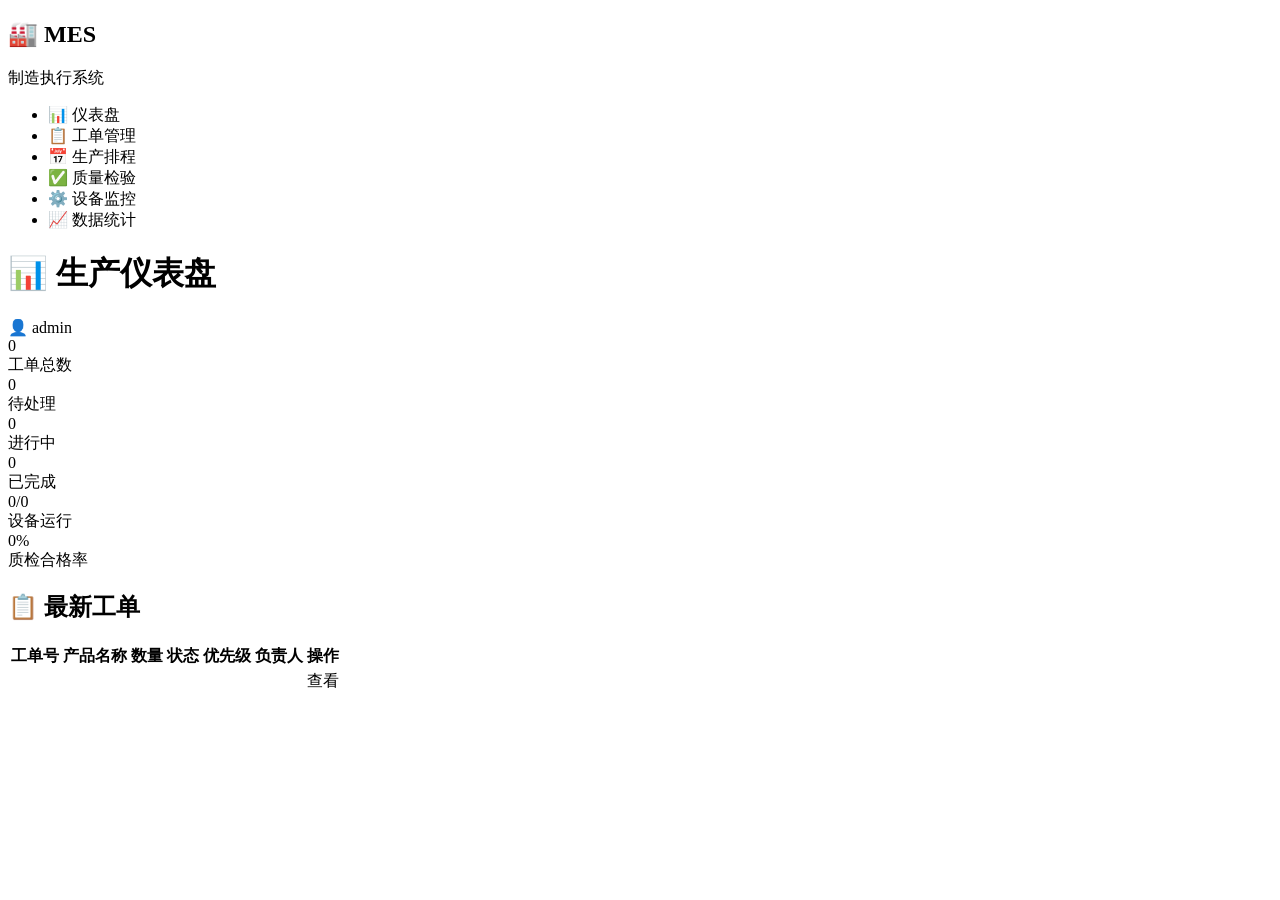
<file: src/main/resources/templates/index.html>
<!DOCTYPE html>
<html xmlns:th="http://www.thymeleaf.org" lang="zh-CN">
<head>
    <meta charset="UTF-8"/>
    <meta name="viewport" content="width=device-width, initial-scale=1.0"/>
    <title>MES 仪表盘</title>
    <link rel="stylesheet" th:href="@{/css/style.css}"/>
</head>
<body>
    <nav class="sidebar">
        <div class="sidebar-header">
            <h2>🏭 MES</h2>
            <p>制造执行系统</p>
        </div>
        <ul class="nav-menu">
            <li><a th:href="@{/}" class="active">📊 仪表盘</a></li>
            <li><a th:href="@{/workorders}">📋 工单管理</a></li>
            <li><a th:href="@{/schedule}">📅 生产排程</a></li>
            <li><a th:href="@{/quality}">✅ 质量检验</a></li>
            <li><a th:href="@{/equipment}">⚙️ 设备监控</a></li>
            <li><a th:href="@{/dashboard/overview}">📈 数据统计</a></li>
        </ul>
    </nav>
    <main class="main-content">
        <header class="top-bar">
            <h1>📊 生产仪表盘</h1>
            <div class="user-info"><span>👤 admin</span></div>
        </header>
        <div class="content">
            <div class="stats-grid">
                <div class="stat-card stat-blue">
                    <div class="stat-value" th:text="${totalOrders}">0</div>
                    <div class="stat-label">工单总数</div>
                </div>
                <div class="stat-card stat-yellow">
                    <div class="stat-value" th:text="${pendingOrders}">0</div>
                    <div class="stat-label">待处理</div>
                </div>
                <div class="stat-card stat-orange">
                    <div class="stat-value" th:text="${inProgressOrders}">0</div>
                    <div class="stat-label">进行中</div>
                </div>
                <div class="stat-card stat-green">
                    <div class="stat-value" th:text="${completedOrders}">0</div>
                    <div class="stat-label">已完成</div>
                </div>
                <div class="stat-card stat-blue">
                    <div class="stat-value" th:text="${runningEquipment} + '/' + ${totalEquipment}">0/0</div>
                    <div class="stat-label">设备运行</div>
                </div>
                <div class="stat-card stat-purple">
                    <div class="stat-value" th:text="${passRate} + '%'">0%</div>
                    <div class="stat-label">质检合格率</div>
                </div>
            </div>

            <div class="section">
                <h2>📋 最新工单</h2>
                <table class="data-table">
                    <thead>
                        <tr>
                            <th>工单号</th>
                            <th>产品名称</th>
                            <th>数量</th>
                            <th>状态</th>
                            <th>优先级</th>
                            <th>负责人</th>
                            <th>操作</th>
                        </tr>
                    </thead>
                    <tbody>
                        <tr th:each="order : ${recentOrders}">
                            <td th:text="${order.orderNo}"></td>
                            <td th:text="${order.productName}"></td>
                            <td th:text="${order.quantity}"></td>
                            <td><span class="badge" th:classappend="${order.status.name() == 'COMPLETED'} ? 'badge-green' : (${order.status.name() == 'IN_PROGRESS'} ? 'badge-blue' : (${order.status.name() == 'PENDING'} ? 'badge-yellow' : 'badge-red'))" th:text="${order.status}"></span></td>
                            <td><span class="badge" th:classappend="${order.priority.name() == 'HIGH' || order.priority.name() == 'URGENT'} ? 'badge-red' : (${order.priority.name() == 'MEDIUM'} ? 'badge-yellow' : 'badge-green')" th:text="${order.priority}"></span></td>
                            <td th:text="${order.assignedTo}"></td>
                            <td><a th:href="@{/workorders/{id}(id=${order.id})}" class="btn btn-sm">查看</a></td>
                        </tr>
                    </tbody>
                </table>
            </div>
        </div>
    </main>
</body>
</html>
</file>
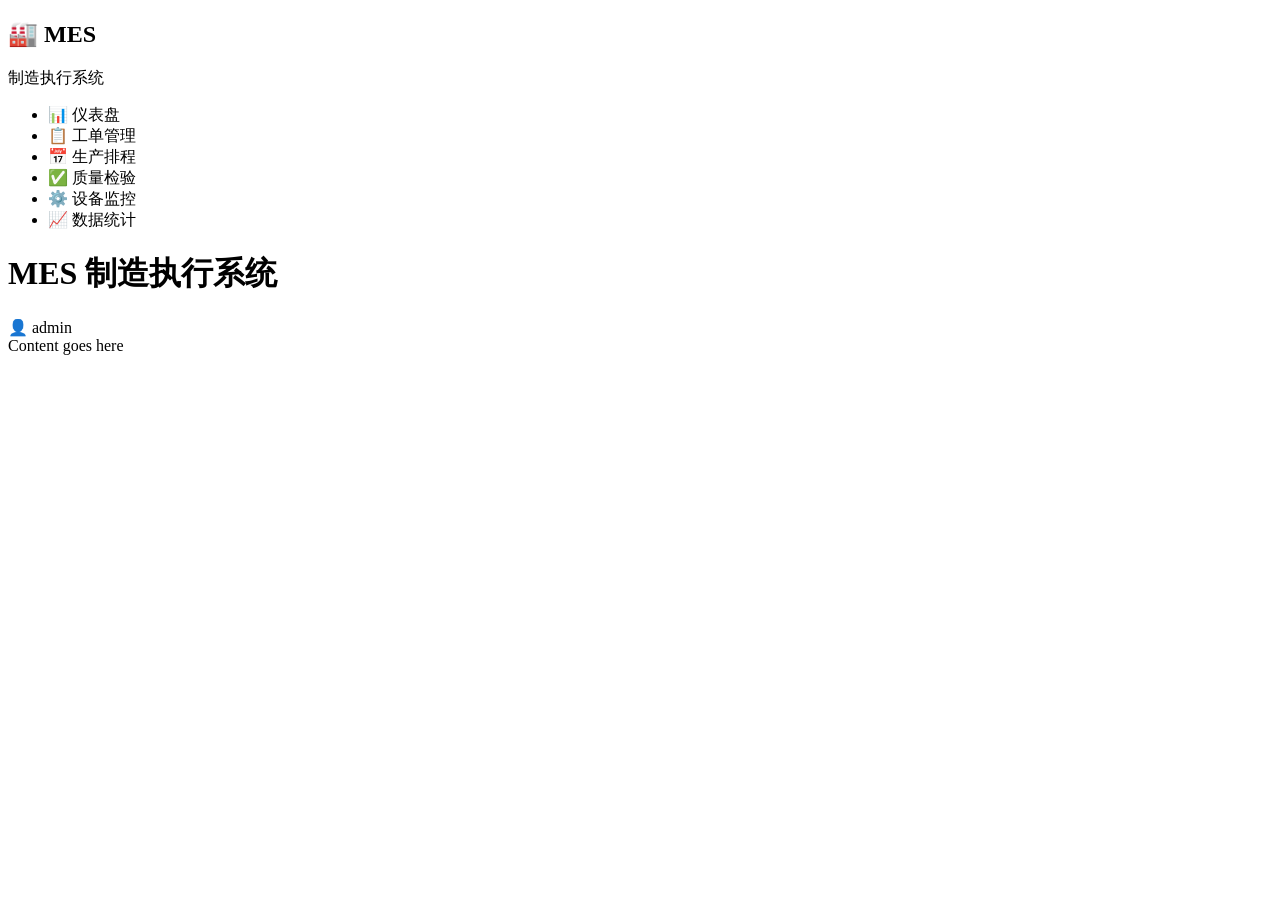
<file: src/main/resources/templates/layout.html>
<!DOCTYPE html>
<html xmlns:th="http://www.thymeleaf.org" lang="zh-CN">
<head>
    <meta charset="UTF-8"/>
    <meta name="viewport" content="width=device-width, initial-scale=1.0"/>
    <title th:replace="${title} ?: 'MES 制造执行系统'">MES 制造执行系统</title>
    <link rel="stylesheet" th:href="@{/css/style.css}"/>
</head>
<body>
    <nav class="sidebar">
        <div class="sidebar-header">
            <h2>🏭 MES</h2>
            <p>制造执行系统</p>
        </div>
        <ul class="nav-menu">
            <li><a th:href="@{/}" th:classappend="${#strings.equals(currentPage, 'home')} ? 'active' : ''">📊 仪表盘</a></li>
            <li><a th:href="@{/workorders}" th:classappend="${#strings.equals(currentPage, 'workorders')} ? 'active' : ''">📋 工单管理</a></li>
            <li><a th:href="@{/schedule}" th:classappend="${#strings.equals(currentPage, 'schedule')} ? 'active' : ''">📅 生产排程</a></li>
            <li><a th:href="@{/quality}" th:classappend="${#strings.equals(currentPage, 'quality')} ? 'active' : ''">✅ 质量检验</a></li>
            <li><a th:href="@{/equipment}" th:classappend="${#strings.equals(currentPage, 'equipment')} ? 'active' : ''">⚙️ 设备监控</a></li>
            <li><a th:href="@{/dashboard/overview}" th:classappend="${#strings.equals(currentPage, 'dashboard')} ? 'active' : ''">📈 数据统计</a></li>
        </ul>
    </nav>
    <main class="main-content">
        <header class="top-bar">
            <h1 th:text="${title} ?: 'MES 制造执行系统'">MES 制造执行系统</h1>
            <div class="user-info">
                <span>👤 admin</span>
            </div>
        </header>
        <div class="content" th:replace="${content} ?: ~{}">
            Content goes here
        </div>
    </main>
</body>
</html>
</file>
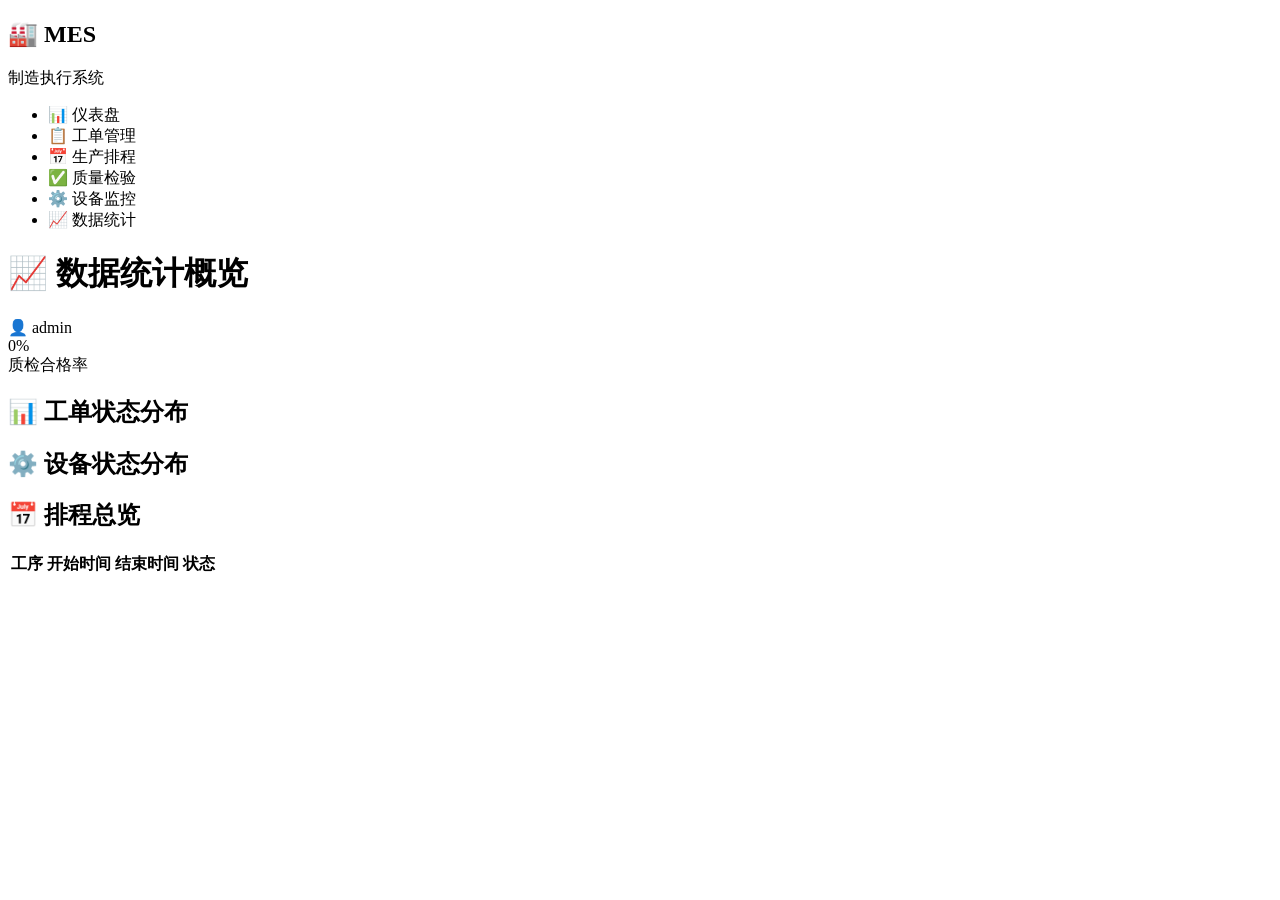
<file: src/main/resources/templates/dashboard/overview.html>
<!doctype html>
<html xmlns:th="http://www.thymeleaf.org" lang="zh-CN">
  <head>
    <meta charset="UTF-8" />
    <meta name="viewport" content="width=device-width, initial-scale=1.0" />
    <title>数据统计 - MES</title>
    <link rel="stylesheet" th:href="@{/css/style.css}" />
  </head>
  <body>
    <nav class="sidebar">
      <div class="sidebar-header">
        <h2>🏭 MES</h2>
        <p>制造执行系统</p>
      </div>
      <ul class="nav-menu">
        <li><a th:href="@{/}">📊 仪表盘</a></li>
        <li><a th:href="@{/workorders}">📋 工单管理</a></li>
        <li><a th:href="@{/schedule}">📅 生产排程</a></li>
        <li><a th:href="@{/quality}">✅ 质量检验</a></li>
        <li><a th:href="@{/equipment}">⚙️ 设备监控</a></li>
        <li>
          <a th:href="@{/dashboard/overview}" class="active">📈 数据统计</a>
        </li>
      </ul>
    </nav>
    <main class="main-content">
      <header class="top-bar">
        <h1>📈 数据统计概览</h1>
        <div class="user-info"><span>👤 admin</span></div>
      </header>
      <div class="content">
        <div class="stats-grid">
          <div class="stat-card stat-blue">
            <div class="stat-value" th:text="${passRate} + '%'">0%</div>
            <div class="stat-label">质检合格率</div>
          </div>
        </div>

        <div class="section">
          <h2>📊 工单状态分布</h2>
          <div class="chart-container">
            <div class="bar-chart">
              <div th:each="entry : ${orderStats}" class="bar-item">
                <div class="bar-label" th:text="${entry.key}"></div>
                <div class="bar-track">
                  <div
                    class="bar-fill"
                    th:style="'width: ' + ${entry.value * 10} + '%'"
                  >
                    <span class="bar-value" th:text="${entry.value}"></span>
                  </div>
                </div>
              </div>
            </div>
          </div>
        </div>

        <div class="section">
          <h2>⚙️ 设备状态分布</h2>
          <div class="chart-container">
            <div class="bar-chart">
              <div th:each="entry : ${equipStats}" class="bar-item">
                <div class="bar-label" th:text="${entry.key}"></div>
                <div class="bar-track">
                  <div
                    class="bar-fill bar-fill-blue"
                    th:style="'width: ' + ${entry.value * 20} + '%'"
                  >
                    <span class="bar-value" th:text="${entry.value}"></span>
                  </div>
                </div>
              </div>
            </div>
          </div>
        </div>

        <div class="section">
          <h2>📅 排程总览</h2>
          <table class="data-table">
            <thead>
              <tr>
                <th>工序</th>
                <th>开始时间</th>
                <th>结束时间</th>
                <th>状态</th>
              </tr>
            </thead>
            <tbody>
              <tr th:each="s : ${schedules}">
                <td th:text="${s.processName}"></td>
                <td
                  th:text="${#temporals.format(s.startTime, 'yyyy-MM-dd HH:mm')}"
                ></td>
                <td
                  th:text="${#temporals.format(s.endTime, 'yyyy-MM-dd HH:mm')}"
                ></td>
                <td>
                  <span
                    class="badge"
                    th:classappend="${s.status.name() == 'COMPLETED'} ? 'badge-green' : (${s.status.name() == 'IN_PROGRESS'} ? 'badge-blue' : 'badge-yellow')"
                    th:text="${s.status}"
                  ></span>
                </td>
              </tr>
            </tbody>
          </table>
        </div>
      </div>
    </main>
  </body>
</html>
</file>
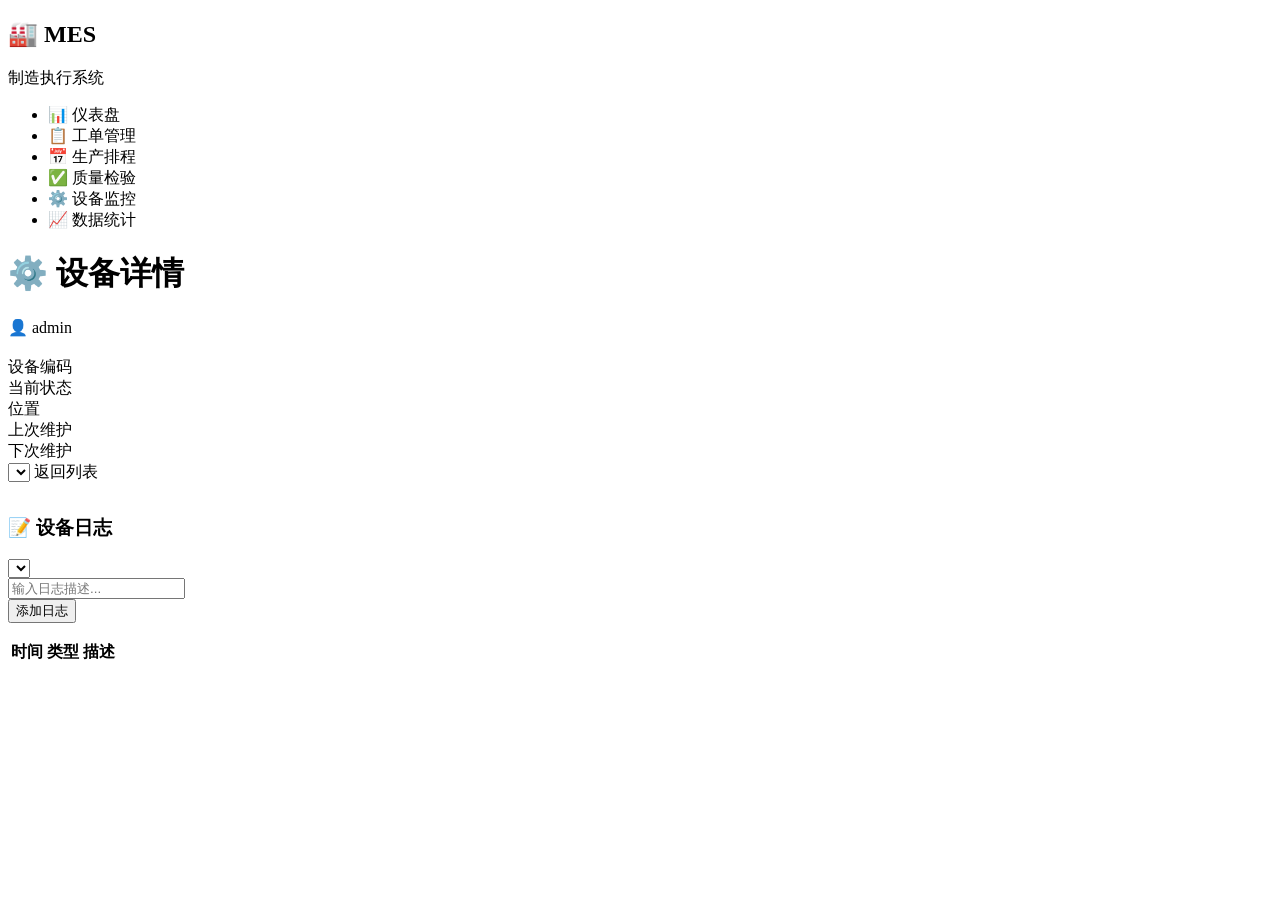
<file: src/main/resources/templates/equipment/detail.html>
<!doctype html>
<html xmlns:th="http://www.thymeleaf.org" lang="zh-CN">
  <head>
    <meta charset="UTF-8" />
    <meta name="viewport" content="width=device-width, initial-scale=1.0" />
    <title>设备详情 - MES</title>
    <link rel="stylesheet" th:href="@{/css/style.css}" />
  </head>
  <body>
    <nav class="sidebar">
      <div class="sidebar-header">
        <h2>🏭 MES</h2>
        <p>制造执行系统</p>
      </div>
      <ul class="nav-menu">
        <li><a th:href="@{/}">📊 仪表盘</a></li>
        <li><a th:href="@{/workorders}">📋 工单管理</a></li>
        <li><a th:href="@{/schedule}">📅 生产排程</a></li>
        <li><a th:href="@{/quality}">✅ 质量检验</a></li>
        <li><a th:href="@{/equipment}" class="active">⚙️ 设备监控</a></li>
        <li><a th:href="@{/dashboard/overview}">📈 数据统计</a></li>
      </ul>
    </nav>
    <main class="main-content">
      <header class="top-bar">
        <h1>⚙️ 设备详情</h1>
        <div class="user-info"><span>👤 admin</span></div>
      </header>
      <div class="content">
        <div class="detail-card">
          <h2 th:text="${equipment.name}"></h2>
          <div class="detail-grid">
            <div class="detail-item">
              <label>设备编码</label>
              <span th:text="${equipment.code}"></span>
            </div>
            <div class="detail-item">
              <label>当前状态</label>
              <span
                class="badge"
                th:classappend="${equipment.status.name() == 'RUNNING'} ? 'badge-green' : (${equipment.status.name() == 'MAINTENANCE'} ? 'badge-orange' : 'badge-yellow')"
                th:text="${equipment.status}"
              ></span>
            </div>
            <div class="detail-item">
              <label>位置</label>
              <span th:text="${equipment.location}"></span>
            </div>
            <div class="detail-item">
              <label>上次维护</label>
              <span th:text="${equipment.lastMaintenance}"></span>
            </div>
            <div class="detail-item">
              <label>下次维护</label>
              <span th:text="${equipment.nextMaintenance}"></span>
            </div>
          </div>
          <div class="action-bar">
            <form
              th:action="@{/equipment/{id}/status(id=${equipment.id})}"
              method="post"
              style="display: inline"
            >
              <select name="status" onchange="this.form.submit()">
                <option
                  th:each="s : ${T(com.mes.model.Equipment).Status.values()}"
                  th:value="${s}"
                  th:text="${s}"
                  th:selected="${s == equipment.status}"
                ></option>
              </select>
            </form>
            <a th:href="@{/equipment}" class="btn">返回列表</a>
          </div>
        </div>

        <div class="section" style="margin-top: 2rem">
          <h3>📝 设备日志</h3>
          <div class="form-card" style="margin-bottom: 1rem">
            <form
              th:action="@{/equipment/{id}/log(id=${equipment.id})}"
              method="post"
            >
              <div class="form-row">
                <div class="form-group">
                  <select name="logType">
                    <option
                      th:each="lt : ${logTypes}"
                      th:value="${lt}"
                      th:text="${lt}"
                    ></option>
                  </select>
                </div>
                <div class="form-group" style="flex: 1">
                  <input
                    type="text"
                    name="description"
                    placeholder="输入日志描述..."
                    required="required"
                  />
                </div>
                <button type="submit" class="btn btn-success">添加日志</button>
              </div>
            </form>
          </div>
          <table class="data-table">
            <thead>
              <tr>
                <th>时间</th>
                <th>类型</th>
                <th>描述</th>
              </tr>
            </thead>
            <tbody>
              <tr th:each="log : ${logs}">
                <td
                  th:text="${#temporals.format(log.recordedAt, 'yyyy-MM-dd HH:mm')}"
                ></td>
                <td>
                  <span
                    class="badge"
                    th:classappend="${log.logType.name() == 'FAULT'} ? 'badge-red' : (${log.logType.name() == 'MAINTENANCE'} ? 'badge-orange' : 'badge-blue')"
                    th:text="${log.logType}"
                  ></span>
                </td>
                <td th:text="${log.description}"></td>
              </tr>
            </tbody>
          </table>
        </div>
      </div>
    </main>
  </body>
</html>
</file>
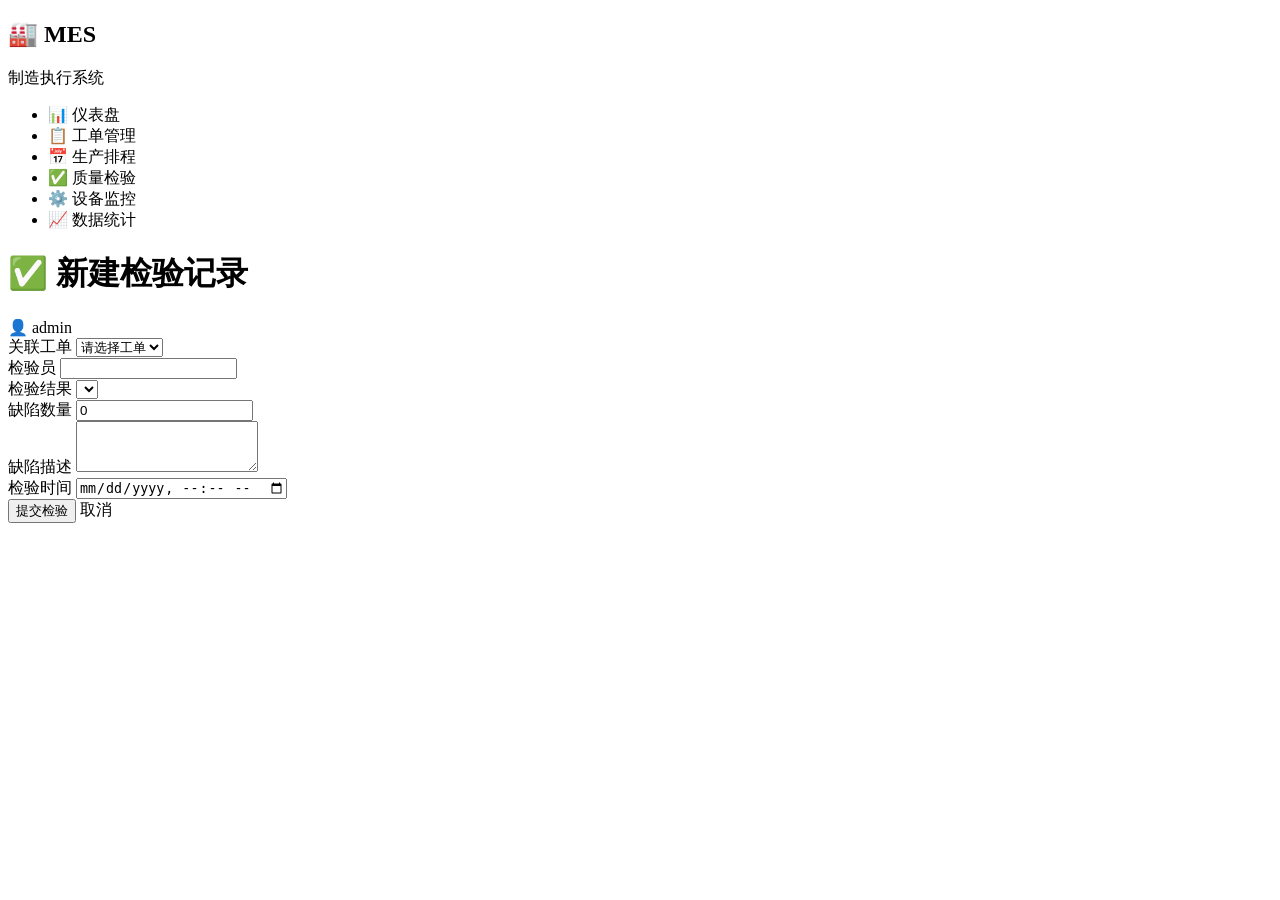
<file: src/main/resources/templates/quality/create.html>
<!doctype html>
<html xmlns:th="http://www.thymeleaf.org" lang="zh-CN">
  <head>
    <meta charset="UTF-8" />
    <meta name="viewport" content="width=device-width, initial-scale=1.0" />
    <title>新建检验 - MES</title>
    <link rel="stylesheet" th:href="@{/css/style.css}" />
  </head>
  <body>
    <nav class="sidebar">
      <div class="sidebar-header">
        <h2>🏭 MES</h2>
        <p>制造执行系统</p>
      </div>
      <ul class="nav-menu">
        <li><a th:href="@{/}">📊 仪表盘</a></li>
        <li><a th:href="@{/workorders}">📋 工单管理</a></li>
        <li><a th:href="@{/schedule}">📅 生产排程</a></li>
        <li><a th:href="@{/quality}" class="active">✅ 质量检验</a></li>
        <li><a th:href="@{/equipment}">⚙️ 设备监控</a></li>
        <li><a th:href="@{/dashboard/overview}">📈 数据统计</a></li>
      </ul>
    </nav>
    <main class="main-content">
      <header class="top-bar">
        <h1>✅ 新建检验记录</h1>
        <div class="user-info"><span>👤 admin</span></div>
      </header>
      <div class="content">
        <div class="form-card">
          <form th:action="@{/quality}" method="post">
            <div class="form-group">
              <label>关联工单</label>
              <select name="orderId" required="required">
                <option value="">请选择工单</option>
                <option
                  th:each="wo : ${workOrders}"
                  th:value="${wo.id}"
                  th:text="${wo.orderNo + ' - ' + wo.productName}"
                ></option>
              </select>
            </div>
            <div class="form-group">
              <label>检验员</label>
              <input type="text" name="inspector" required="required" />
            </div>
            <div class="form-group">
              <label>检验结果</label>
              <select name="result">
                <option
                  th:each="r : ${results}"
                  th:value="${r}"
                  th:text="${r}"
                ></option>
              </select>
            </div>
            <div class="form-group">
              <label>缺陷数量</label>
              <input type="number" name="defectCount" value="0" min="0" />
            </div>
            <div class="form-group">
              <label>缺陷描述</label>
              <textarea name="defectDescription" rows="3"></textarea>
            </div>
            <div class="form-group">
              <label>检验时间</label>
              <input
                type="datetime-local"
                name="inspectionTime"
                required="required"
              />
            </div>
            <div class="form-actions">
              <button type="submit" class="btn btn-success">提交检验</button>
              <a th:href="@{/quality}" class="btn">取消</a>
            </div>
          </form>
        </div>
      </div>
    </main>
  </body>
</html>
</file>
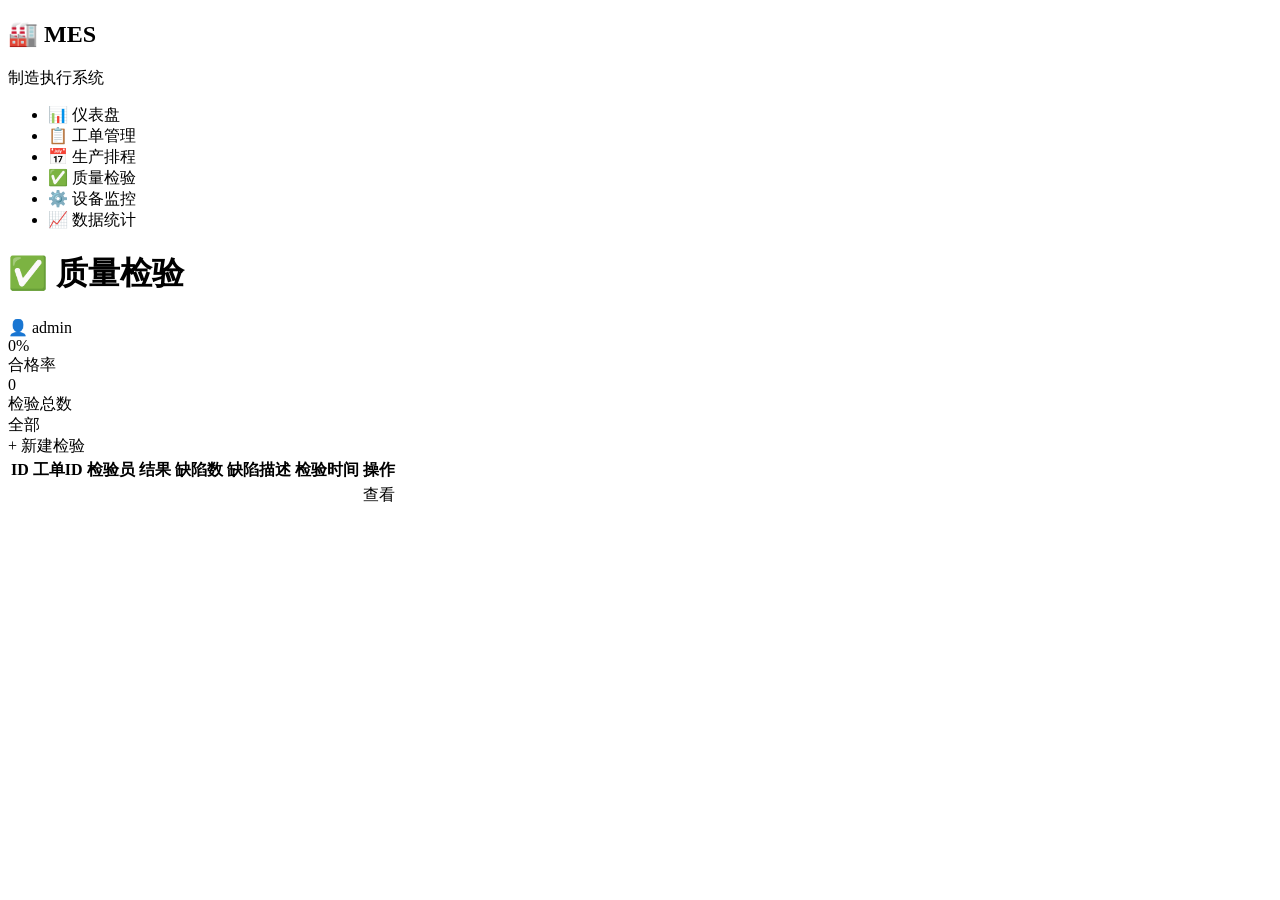
<file: src/main/resources/templates/quality/list.html>
<!doctype html>
<html xmlns:th="http://www.thymeleaf.org" lang="zh-CN">
  <head>
    <meta charset="UTF-8" />
    <meta name="viewport" content="width=device-width, initial-scale=1.0" />
    <title>质量检验 - MES</title>
    <link rel="stylesheet" th:href="@{/css/style.css}" />
  </head>
  <body>
    <nav class="sidebar">
      <div class="sidebar-header">
        <h2>🏭 MES</h2>
        <p>制造执行系统</p>
      </div>
      <ul class="nav-menu">
        <li><a th:href="@{/}">📊 仪表盘</a></li>
        <li><a th:href="@{/workorders}">📋 工单管理</a></li>
        <li><a th:href="@{/schedule}">📅 生产排程</a></li>
        <li><a th:href="@{/quality}" class="active">✅ 质量检验</a></li>
        <li><a th:href="@{/equipment}">⚙️ 设备监控</a></li>
        <li><a th:href="@{/dashboard/overview}">📈 数据统计</a></li>
      </ul>
    </nav>
    <main class="main-content">
      <header class="top-bar">
        <h1>✅ 质量检验</h1>
        <div class="user-info"><span>👤 admin</span></div>
      </header>
      <div class="content">
        <div class="stats-grid">
          <div class="stat-card stat-purple">
            <div class="stat-value" th:text="${passRate} + '%'">0%</div>
            <div class="stat-label">合格率</div>
          </div>
          <div class="stat-card stat-blue">
            <div class="stat-value" th:text="${totalInspections}">0</div>
            <div class="stat-label">检验总数</div>
          </div>
        </div>

        <div class="toolbar">
          <div class="filter-group">
            <a
              th:href="@{/quality}"
              class="btn"
              th:classappend="${currentResult == null} ? 'btn-primary' : ''"
              >全部</a
            >
            <a
              th:each="r : ${results}"
              th:href="@{/quality(result=${r})}"
              class="btn"
              th:classappend="${currentResult == r} ? 'btn-primary' : ''"
              th:text="${r}"
            ></a>
          </div>
          <a th:href="@{/quality/create}" class="btn btn-success">+ 新建检验</a>
        </div>

        <div
          th:if="${message}"
          class="alert alert-success"
          th:text="${message}"
        ></div>

        <table class="data-table">
          <thead>
            <tr>
              <th>ID</th>
              <th>工单ID</th>
              <th>检验员</th>
              <th>结果</th>
              <th>缺陷数</th>
              <th>缺陷描述</th>
              <th>检验时间</th>
              <th>操作</th>
            </tr>
          </thead>
          <tbody>
            <tr th:each="qi : ${inspections}">
              <td th:text="${qi.id}"></td>
              <td th:text="${qi.orderId}"></td>
              <td th:text="${qi.inspector}"></td>
              <td>
                <span
                  class="badge"
                  th:classappend="${qi.result.name() == 'PASS'} ? 'badge-green' : (${qi.result.name() == 'FAIL'} ? 'badge-red' : 'badge-yellow')"
                  th:text="${qi.result}"
                ></span>
              </td>
              <td th:text="${qi.defectCount}"></td>
              <td th:text="${qi.defectDescription} ?: '-'"></td>
              <td
                th:text="${#temporals.format(qi.inspectionTime, 'yyyy-MM-dd HH:mm')}"
              ></td>
              <td>
                <a th:href="@{/quality/{id}(id=${qi.id})}" class="btn btn-sm"
                  >查看</a
                >
              </td>
            </tr>
          </tbody>
        </table>
      </div>
    </main>
  </body>
</html>
</file>
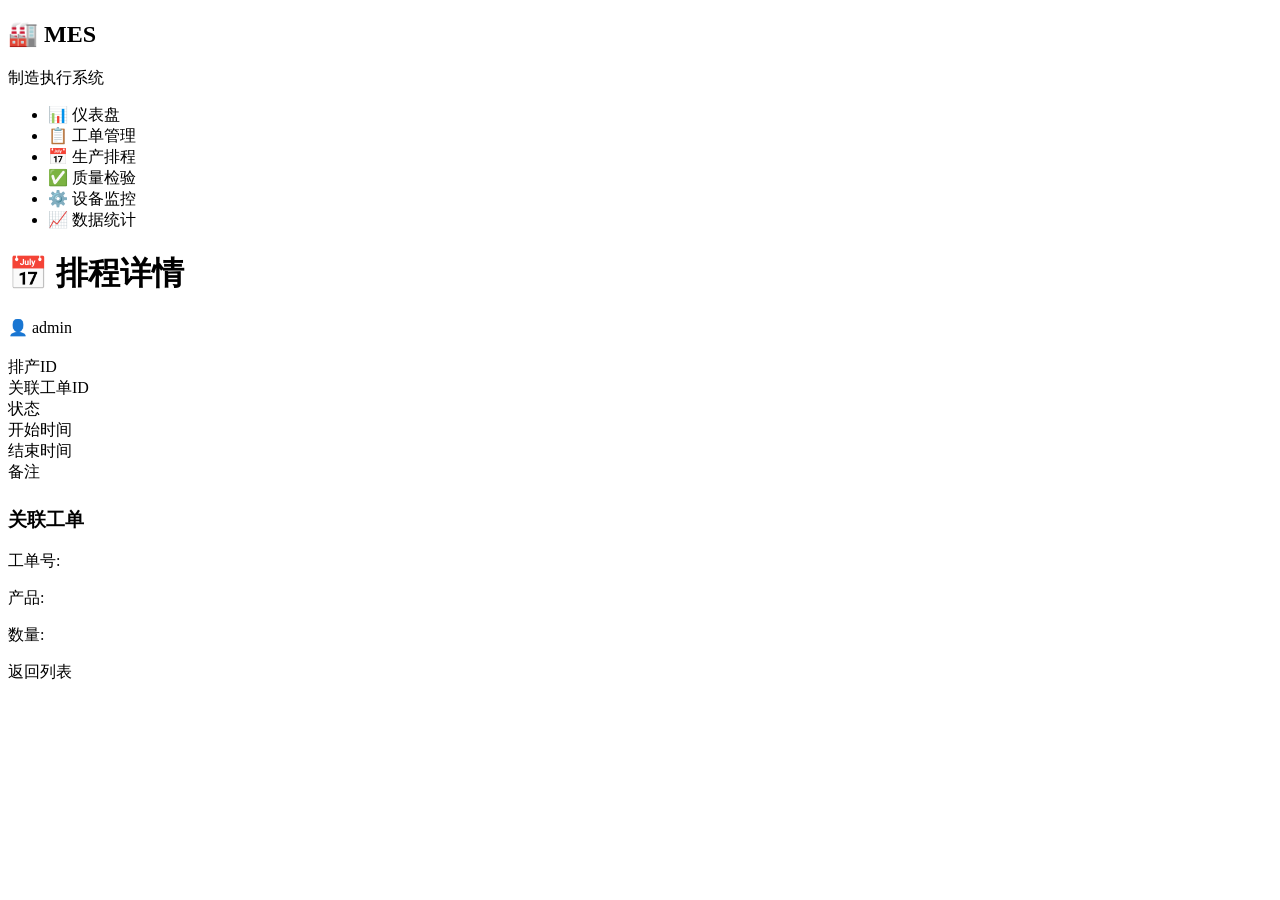
<file: src/main/resources/templates/schedule/detail.html>
<!doctype html>
<html xmlns:th="http://www.thymeleaf.org" lang="zh-CN">
  <head>
    <meta charset="UTF-8" />
    <meta name="viewport" content="width=device-width, initial-scale=1.0" />
    <title>排程详情 - MES</title>
    <link rel="stylesheet" th:href="@{/css/style.css}" />
  </head>
  <body>
    <nav class="sidebar">
      <div class="sidebar-header">
        <h2>🏭 MES</h2>
        <p>制造执行系统</p>
      </div>
      <ul class="nav-menu">
        <li><a th:href="@{/}">📊 仪表盘</a></li>
        <li><a th:href="@{/workorders}">📋 工单管理</a></li>
        <li><a th:href="@{/schedule}" class="active">📅 生产排程</a></li>
        <li><a th:href="@{/quality}">✅ 质量检验</a></li>
        <li><a th:href="@{/equipment}">⚙️ 设备监控</a></li>
        <li><a th:href="@{/dashboard/overview}">📈 数据统计</a></li>
      </ul>
    </nav>
    <main class="main-content">
      <header class="top-bar">
        <h1>📅 排程详情</h1>
        <div class="user-info"><span>👤 admin</span></div>
      </header>
      <div class="content">
        <div class="detail-card">
          <h2 th:text="${schedule.processName}"></h2>
          <div class="detail-grid">
            <div class="detail-item">
              <label>排产ID</label>
              <span th:text="${schedule.id}"></span>
            </div>
            <div class="detail-item">
              <label>关联工单ID</label>
              <span th:text="${schedule.orderId}"></span>
            </div>
            <div class="detail-item">
              <label>状态</label>
              <span
                class="badge"
                th:classappend="${schedule.status.name() == 'COMPLETED'} ? 'badge-green' : (${schedule.status.name() == 'IN_PROGRESS'} ? 'badge-blue' : 'badge-yellow')"
                th:text="${schedule.status}"
              ></span>
            </div>
            <div class="detail-item">
              <label>开始时间</label>
              <span
                th:text="${#temporals.format(schedule.startTime, 'yyyy-MM-dd HH:mm')}"
              ></span>
            </div>
            <div class="detail-item">
              <label>结束时间</label>
              <span
                th:text="${#temporals.format(schedule.endTime, 'yyyy-MM-dd HH:mm')}"
              ></span>
            </div>
            <div class="detail-item">
              <label>备注</label>
              <span
                th:text="${schedule.remarks != null} ? ${schedule.remarks} : '-'"
              ></span>
            </div>
          </div>
          <div th:if="${workOrder}" class="section" style="margin-top: 1.5rem">
            <h3>关联工单</h3>
            <p>工单号: <span th:text="${workOrder.orderNo}"></span></p>
            <p>产品: <span th:text="${workOrder.productName}"></span></p>
            <p>数量: <span th:text="${workOrder.quantity}"></span></p>
          </div>
          <div class="action-bar">
            <a th:href="@{/schedule}" class="btn">返回列表</a>
          </div>
        </div>
      </div>
    </main>
  </body>
</html>
</file>
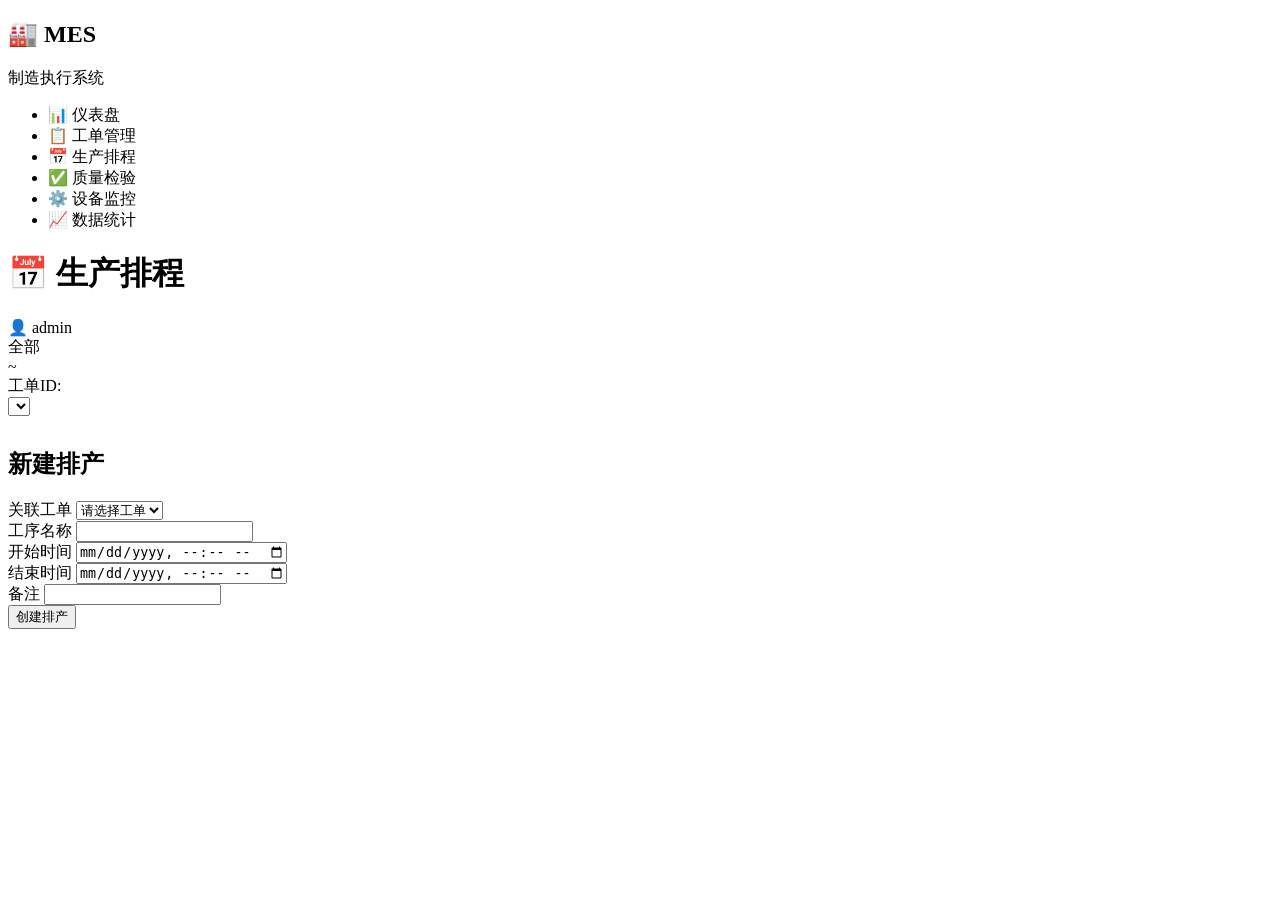
<file: src/main/resources/templates/schedule/list.html>
<!doctype html>
<html xmlns:th="http://www.thymeleaf.org" lang="zh-CN">
  <head>
    <meta charset="UTF-8" />
    <meta name="viewport" content="width=device-width, initial-scale=1.0" />
    <title>生产排程 - MES</title>
    <link rel="stylesheet" th:href="@{/css/style.css}" />
  </head>
  <body>
    <nav class="sidebar">
      <div class="sidebar-header">
        <h2>🏭 MES</h2>
        <p>制造执行系统</p>
      </div>
      <ul class="nav-menu">
        <li><a th:href="@{/}">📊 仪表盘</a></li>
        <li><a th:href="@{/workorders}">📋 工单管理</a></li>
        <li><a th:href="@{/schedule}" class="active">📅 生产排程</a></li>
        <li><a th:href="@{/quality}">✅ 质量检验</a></li>
        <li><a th:href="@{/equipment}">⚙️ 设备监控</a></li>
        <li><a th:href="@{/dashboard/overview}">📈 数据统计</a></li>
      </ul>
    </nav>
    <main class="main-content">
      <header class="top-bar">
        <h1>📅 生产排程</h1>
        <div class="user-info"><span>👤 admin</span></div>
      </header>
      <div class="content">
        <div class="toolbar">
          <div class="filter-group">
            <a
              th:href="@{/schedule}"
              class="btn"
              th:classappend="${currentStatus == null} ? 'btn-primary' : ''"
              >全部</a
            >
            <a
              th:each="s : ${statuses}"
              th:href="@{/schedule(status=${s})}"
              class="btn"
              th:classappend="${currentStatus == s} ? 'btn-primary' : ''"
              th:text="${s}"
            ></a>
          </div>
        </div>

        <div
          th:if="${message}"
          class="alert alert-success"
          th:text="${message}"
        ></div>

        <div class="schedule-timeline">
          <div th:each="schedule : ${schedules}" class="schedule-item">
            <div class="schedule-time">
              <span
                th:text="${#temporals.format(schedule.startTime, 'MM-dd HH:mm')}"
              ></span>
              <span> ~ </span>
              <span
                th:text="${#temporals.format(schedule.endTime, 'MM-dd HH:mm')}"
              ></span>
            </div>
            <div class="schedule-content">
              <div class="schedule-title">
                <a
                  th:href="@{/schedule/{id}(id=${schedule.id})}"
                  th:text="${schedule.processName}"
                ></a>
                <span
                  class="badge"
                  th:classappend="${schedule.status.name() == 'COMPLETED'} ? 'badge-green' : (${schedule.status.name() == 'IN_PROGRESS'} ? 'badge-blue' : (${schedule.status.name() == 'DELAYED'} ? 'badge-red' : 'badge-yellow'))"
                  th:text="${schedule.status}"
                ></span>
              </div>
              <div class="schedule-meta">
                工单ID: <span th:text="${schedule.orderId}"></span>
                <span
                  th:if="${schedule.remarks}"
                  th:text="' | ' + ${schedule.remarks}"
                ></span>
              </div>
              <div class="schedule-actions">
                <form
                  th:action="@{/schedule/{id}/status(id=${schedule.id})}"
                  method="post"
                  style="display: inline"
                >
                  <select name="status" onchange="this.form.submit()">
                    <option
                      th:each="s : ${statuses}"
                      th:value="${s}"
                      th:text="${s}"
                      th:selected="${s == schedule.status}"
                    ></option>
                  </select>
                </form>
              </div>
            </div>
          </div>
        </div>

        <div class="section" style="margin-top: 2rem">
          <h2>新建排产</h2>
          <div class="form-card">
            <form th:action="@{/schedule}" method="post">
              <div class="form-group">
                <label>关联工单</label>
                <select name="orderId" required="required">
                  <option value="">请选择工单</option>
                  <option
                    th:each="wo : ${workOrders}"
                    th:value="${wo.id}"
                    th:text="${wo.orderNo + ' - ' + wo.productName}"
                  ></option>
                </select>
              </div>
              <div class="form-group">
                <label>工序名称</label>
                <input type="text" name="processName" required="required" />
              </div>
              <div class="form-group">
                <label>开始时间</label>
                <input
                  type="datetime-local"
                  name="startTime"
                  required="required"
                />
              </div>
              <div class="form-group">
                <label>结束时间</label>
                <input
                  type="datetime-local"
                  name="endTime"
                  required="required"
                />
              </div>
              <div class="form-group">
                <label>备注</label>
                <input type="text" name="remarks" />
              </div>
              <div class="form-actions">
                <button type="submit" class="btn btn-success">创建排产</button>
              </div>
            </form>
          </div>
        </div>
      </div>
    </main>
  </body>
</html>
</file>
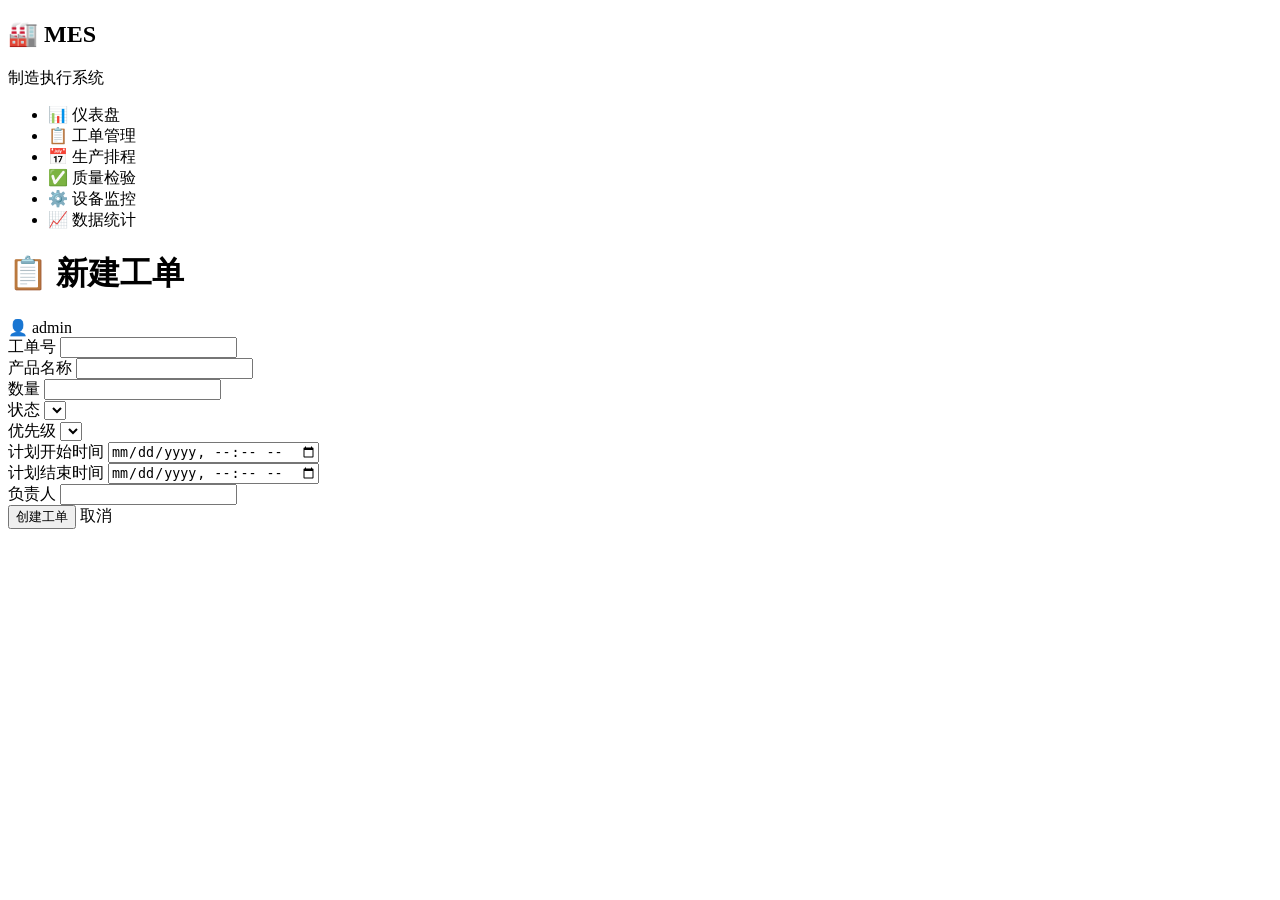
<file: src/main/resources/templates/workorders/create.html>
<!doctype html>
<html xmlns:th="http://www.thymeleaf.org" lang="zh-CN">
  <head>
    <meta charset="UTF-8" />
    <meta name="viewport" content="width=device-width, initial-scale=1.0" />
    <title>新建工单 - MES</title>
    <link rel="stylesheet" th:href="@{/css/style.css}" />
  </head>
  <body>
    <nav class="sidebar">
      <div class="sidebar-header">
        <h2>🏭 MES</h2>
        <p>制造执行系统</p>
      </div>
      <ul class="nav-menu">
        <li><a th:href="@{/}">📊 仪表盘</a></li>
        <li><a th:href="@{/workorders}" class="active">📋 工单管理</a></li>
        <li><a th:href="@{/schedule}">📅 生产排程</a></li>
        <li><a th:href="@{/quality}">✅ 质量检验</a></li>
        <li><a th:href="@{/equipment}">⚙️ 设备监控</a></li>
        <li><a th:href="@{/dashboard/overview}">📈 数据统计</a></li>
      </ul>
    </nav>
    <main class="main-content">
      <header class="top-bar">
        <h1>📋 新建工单</h1>
        <div class="user-info"><span>👤 admin</span></div>
      </header>
      <div class="content">
        <div class="form-card">
          <form
            th:action="@{/workorders}"
            th:object="${workOrder}"
            method="post"
          >
            <div class="form-group">
              <label>工单号</label>
              <input type="text" th:field="*{orderNo}" required="required" />
              <span
                th:if="${#fields.hasErrors('orderNo')}"
                th:errors="*{orderNo}"
                class="error"
              ></span>
            </div>
            <div class="form-group">
              <label>产品名称</label>
              <input
                type="text"
                th:field="*{productName}"
                required="required"
              />
              <span
                th:if="${#fields.hasErrors('productName')}"
                th:errors="*{productName}"
                class="error"
              ></span>
            </div>
            <div class="form-group">
              <label>数量</label>
              <input
                type="number"
                th:field="*{quantity}"
                required="required"
                min="1"
              />
              <span
                th:if="${#fields.hasErrors('quantity')}"
                th:errors="*{quantity}"
                class="error"
              ></span>
            </div>
            <div class="form-group">
              <label>状态</label>
              <select th:field="*{status}">
                <option
                  th:each="s : ${statuses}"
                  th:value="${s}"
                  th:text="${s}"
                ></option>
              </select>
            </div>
            <div class="form-group">
              <label>优先级</label>
              <select th:field="*{priority}">
                <option
                  th:each="p : ${priorities}"
                  th:value="${p}"
                  th:text="${p}"
                ></option>
              </select>
            </div>
            <div class="form-group">
              <label>计划开始时间</label>
              <input type="datetime-local" th:field="*{plannedStart}" />
            </div>
            <div class="form-group">
              <label>计划结束时间</label>
              <input type="datetime-local" th:field="*{plannedEnd}" />
            </div>
            <div class="form-group">
              <label>负责人</label>
              <input type="text" th:field="*{assignedTo}" />
            </div>
            <div class="form-actions">
              <button type="submit" class="btn btn-success">创建工单</button>
              <a th:href="@{/workorders}" class="btn">取消</a>
            </div>
          </form>
        </div>
      </div>
    </main>
  </body>
</html>
</file>
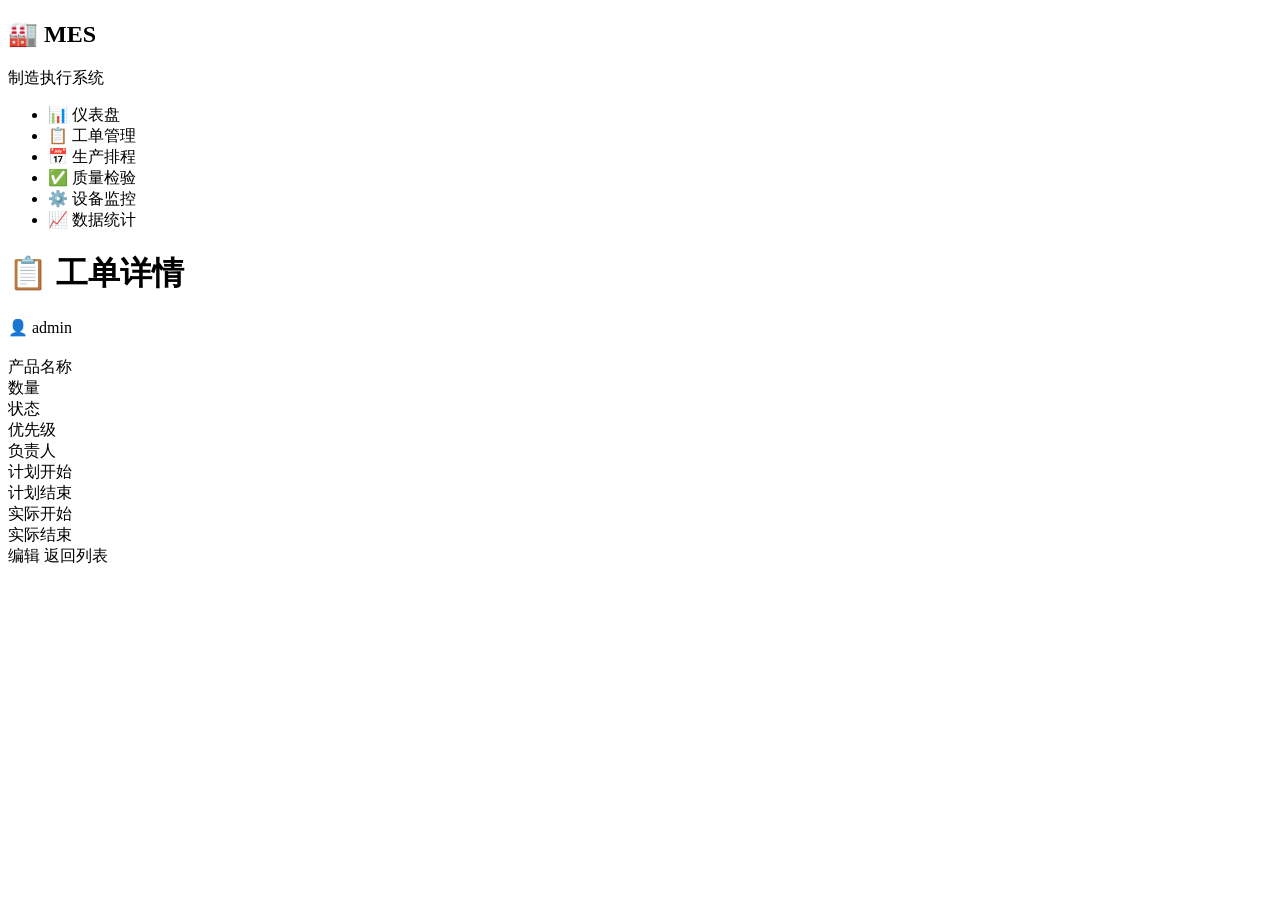
<file: src/main/resources/templates/workorders/detail.html>
<!DOCTYPE html>
<html xmlns:th="http://www.thymeleaf.org" lang="zh-CN">
<head>
    <meta charset="UTF-8"/>
    <meta name="viewport" content="width=device-width, initial-scale=1.0"/>
    <title>工单详情 - MES</title>
    <link rel="stylesheet" th:href="@{/css/style.css}"/>
</head>
<body>
    <nav class="sidebar">
        <div class="sidebar-header">
            <h2>🏭 MES</h2>
            <p>制造执行系统</p>
        </div>
        <ul class="nav-menu">
            <li><a th:href="@{/}">📊 仪表盘</a></li>
            <li><a th:href="@{/workorders}" class="active">📋 工单管理</a></li>
            <li><a th:href="@{/schedule}">📅 生产排程</a></li>
            <li><a th:href="@{/quality}">✅ 质量检验</a></li>
            <li><a th:href="@{/equipment}">⚙️ 设备监控</a></li>
            <li><a th:href="@{/dashboard/overview}">📈 数据统计</a></li>
        </ul>
    </nav>
    <main class="main-content">
        <header class="top-bar">
            <h1>📋 工单详情</h1>
            <div class="user-info"><span>👤 admin</span></div>
        </header>
        <div class="content">
            <div class="detail-card">
                <h2 th:text="${workOrder.orderNo}"></h2>
                <div class="detail-grid">
                    <div class="detail-item">
                        <label>产品名称</label>
                        <span th:text="${workOrder.productName}"></span>
                    </div>
                    <div class="detail-item">
                        <label>数量</label>
                        <span th:text="${workOrder.quantity}"></span>
                    </div>
                    <div class="detail-item">
                        <label>状态</label>
                        <span class="badge" th:classappend="${workOrder.status.name() == 'COMPLETED'} ? 'badge-green' : (${workOrder.status.name() == 'IN_PROGRESS'} ? 'badge-blue' : 'badge-yellow')" th:text="${workOrder.status}"></span>
                    </div>
                    <div class="detail-item">
                        <label>优先级</label>
                        <span class="badge" th:classappend="${workOrder.priority.name() == 'HIGH' || workOrder.priority.name() == 'URGENT'} ? 'badge-red' : 'badge-yellow'" th:text="${workOrder.priority}"></span>
                    </div>
                    <div class="detail-item">
                        <label>负责人</label>
                        <span th:text="${workOrder.assignedTo}"></span>
                    </div>
                    <div class="detail-item">
                        <label>计划开始</label>
                        <span th:text="${workOrder.plannedStart != null} ? ${#temporals.format(workOrder.plannedStart, 'yyyy-MM-dd HH:mm')} : '-'"></span>
                    </div>
                    <div class="detail-item">
                        <label>计划结束</label>
                        <span th:text="${workOrder.plannedEnd != null} ? ${#temporals.format(workOrder.plannedEnd, 'yyyy-MM-dd HH:mm')} : '-'"></span>
                    </div>
                    <div class="detail-item">
                        <label>实际开始</label>
                        <span th:text="${workOrder.actualStart != null} ? ${#temporals.format(workOrder.actualStart, 'yyyy-MM-dd HH:mm')} : '-'"></span>
                    </div>
                    <div class="detail-item">
                        <label>实际结束</label>
                        <span th:text="${workOrder.actualEnd != null} ? ${#temporals.format(workOrder.actualEnd, 'yyyy-MM-dd HH:mm')} : '-'"></span>
                    </div>
                </div>
                <div class="action-bar">
                    <a th:href="@{/workorders/{id}/edit(id=${workOrder.id})}" class="btn btn-warning">编辑</a>
                    <a th:href="@{/workorders}" class="btn">返回列表</a>
                </div>
            </div>
        </div>
    </main>
</body>
</html>
</file>
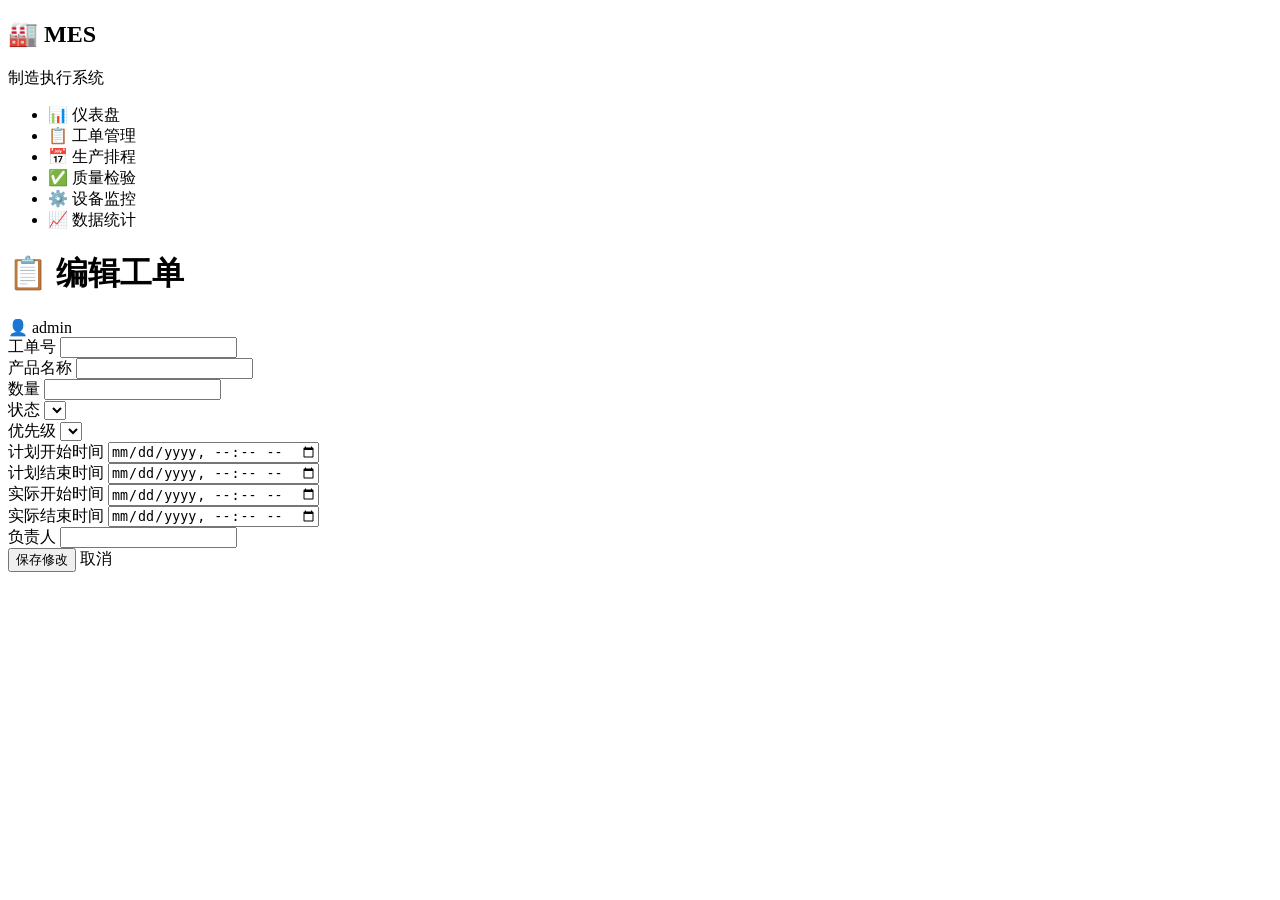
<file: src/main/resources/templates/workorders/edit.html>
<!DOCTYPE html>
<html xmlns:th="http://www.thymeleaf.org" lang="zh-CN">
<head>
    <meta charset="UTF-8"/>
    <meta name="viewport" content="width=device-width, initial-scale=1.0"/>
    <title>编辑工单 - MES</title>
    <link rel="stylesheet" th:href="@{/css/style.css}"/>
</head>
<body>
    <nav class="sidebar">
        <div class="sidebar-header">
            <h2>🏭 MES</h2>
            <p>制造执行系统</p>
        </div>
        <ul class="nav-menu">
            <li><a th:href="@{/}">📊 仪表盘</a></li>
            <li><a th:href="@{/workorders}" class="active">📋 工单管理</a></li>
            <li><a th:href="@{/schedule}">📅 生产排程</a></li>
            <li><a th:href="@{/quality}">✅ 质量检验</a></li>
            <li><a th:href="@{/equipment}">⚙️ 设备监控</a></li>
            <li><a th:href="@{/dashboard/overview}">📈 数据统计</a></li>
        </ul>
    </nav>
    <main class="main-content">
        <header class="top-bar">
            <h1>📋 编辑工单</h1>
            <div class="user-info"><span>👤 admin</span></div>
        </header>
        <div class="content">
            <div class="form-card">
                <form th:action="@{/workorders/{id}(id=${workOrder.id})}" th:object="${workOrder}" method="post">
                    <input type="hidden" th:field="*{id}"/>
                    <div class="form-group">
                        <label>工单号</label>
                        <input type="text" th:field="*{orderNo}" required="required"/>
                    </div>
                    <div class="form-group">
                        <label>产品名称</label>
                        <input type="text" th:field="*{productName}" required="required"/>
                    </div>
                    <div class="form-group">
                        <label>数量</label>
                        <input type="number" th:field="*{quantity}" required="required" min="1"/>
                    </div>
                    <div class="form-group">
                        <label>状态</label>
                        <select th:field="*{status}">
                            <option th:each="s : ${statuses}" th:value="${s}" th:text="${s}"></option>
                        </select>
                    </div>
                    <div class="form-group">
                        <label>优先级</label>
                        <select th:field="*{priority}">
                            <option th:each="p : ${priorities}" th:value="${p}" th:text="${p}"></option>
                        </select>
                    </div>
                    <div class="form-group">
                        <label>计划开始时间</label>
                        <input type="datetime-local" th:field="*{plannedStart}"/>
                    </div>
                    <div class="form-group">
                        <label>计划结束时间</label>
                        <input type="datetime-local" th:field="*{plannedEnd}"/>
                    </div>
                    <div class="form-group">
                        <label>实际开始时间</label>
                        <input type="datetime-local" th:field="*{actualStart}"/>
                    </div>
                    <div class="form-group">
                        <label>实际结束时间</label>
                        <input type="datetime-local" th:field="*{actualEnd}"/>
                    </div>
                    <div class="form-group">
                        <label>负责人</label>
                        <input type="text" th:field="*{assignedTo}"/>
                    </div>
                    <div class="form-actions">
                        <button type="submit" class="btn btn-success">保存修改</button>
                        <a th:href="@{/workorders}" class="btn">取消</a>
                    </div>
                </form>
            </div>
        </div>
    </main>
</body>
</html>
</file>
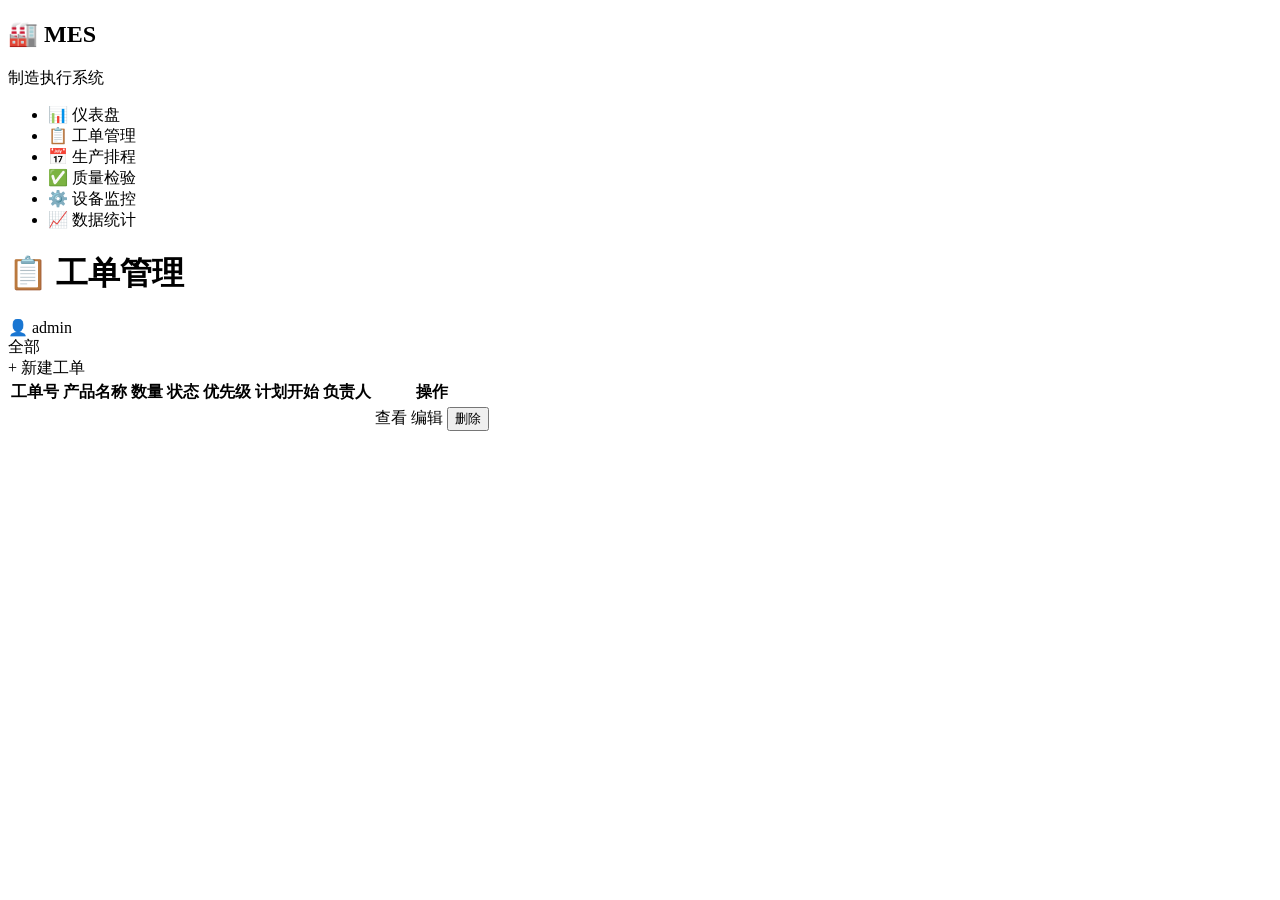
<file: src/main/resources/templates/workorders/list.html>
<!DOCTYPE html>
<html xmlns:th="http://www.thymeleaf.org" lang="zh-CN">
<head>
    <meta charset="UTF-8"/>
    <meta name="viewport" content="width=device-width, initial-scale=1.0"/>
    <title>工单管理 - MES</title>
    <link rel="stylesheet" th:href="@{/css/style.css}"/>
</head>
<body>
    <nav class="sidebar">
        <div class="sidebar-header">
            <h2>🏭 MES</h2>
            <p>制造执行系统</p>
        </div>
        <ul class="nav-menu">
            <li><a th:href="@{/}">📊 仪表盘</a></li>
            <li><a th:href="@{/workorders}" class="active">📋 工单管理</a></li>
            <li><a th:href="@{/schedule}">📅 生产排程</a></li>
            <li><a th:href="@{/quality}">✅ 质量检验</a></li>
            <li><a th:href="@{/equipment}">⚙️ 设备监控</a></li>
            <li><a th:href="@{/dashboard/overview}">📈 数据统计</a></li>
        </ul>
    </nav>
    <main class="main-content">
        <header class="top-bar">
            <h1>📋 工单管理</h1>
            <div class="user-info"><span>👤 admin</span></div>
        </header>
        <div class="content">
            <div class="toolbar">
                <div class="filter-group">
                    <a th:href="@{/workorders}" class="btn" th:classappend="${currentStatus == null && currentPriority == null} ? 'btn-primary' : ''">全部</a>
                    <a th:each="s : ${statuses}" th:href="@{/workorders(status=${s})}" class="btn" th:classappend="${currentStatus == s} ? 'btn-primary' : ''" th:text="${s}"></a>
                </div>
                <a th:href="@{/workorders/create}" class="btn btn-success">+ 新建工单</a>
            </div>

            <div th:if="${message}" class="alert alert-success" th:text="${message}"></div>

            <table class="data-table">
                <thead>
                    <tr>
                        <th>工单号</th>
                        <th>产品名称</th>
                        <th>数量</th>
                        <th>状态</th>
                        <th>优先级</th>
                        <th>计划开始</th>
                        <th>负责人</th>
                        <th>操作</th>
                    </tr>
                </thead>
                <tbody>
                    <tr th:each="wo : ${workOrders}">
                        <td th:text="${wo.orderNo}"></td>
                        <td th:text="${wo.productName}"></td>
                        <td th:text="${wo.quantity}"></td>
                        <td><span class="badge" th:classappend="${wo.status.name() == 'COMPLETED'} ? 'badge-green' : (${wo.status.name() == 'IN_PROGRESS'} ? 'badge-blue' : (${wo.status.name() == 'PENDING'} ? 'badge-yellow' : 'badge-red'))" th:text="${wo.status}"></span></td>
                        <td><span class="badge" th:classappend="${wo.priority.name() == 'HIGH' || wo.priority.name() == 'URGENT'} ? 'badge-red' : (${wo.priority.name() == 'MEDIUM'} ? 'badge-yellow' : 'badge-green')" th:text="${wo.priority}"></span></td>
                        <td th:text="${wo.plannedStart != null} ? ${#temporals.format(wo.plannedStart, 'yyyy-MM-dd')} : ''"></td>
                        <td th:text="${wo.assignedTo}"></td>
                        <td class="action-links">
                            <a th:href="@{/workorders/{id}(id=${wo.id})}" class="btn btn-sm">查看</a>
                            <a th:href="@{/workorders/{id}/edit(id=${wo.id})}" class="btn btn-sm btn-warning">编辑</a>
                            <form th:action="@{/workorders/{id}/delete(id=${wo.id})}" method="post" style="display:inline">
                                <button type="submit" class="btn btn-sm btn-danger" onclick="return confirm('确认删除此工单？')">删除</button>
                            </form>
                        </td>
                    </tr>
                </tbody>
            </table>
        </div>
    </main>
</body>
</html>
</file>
